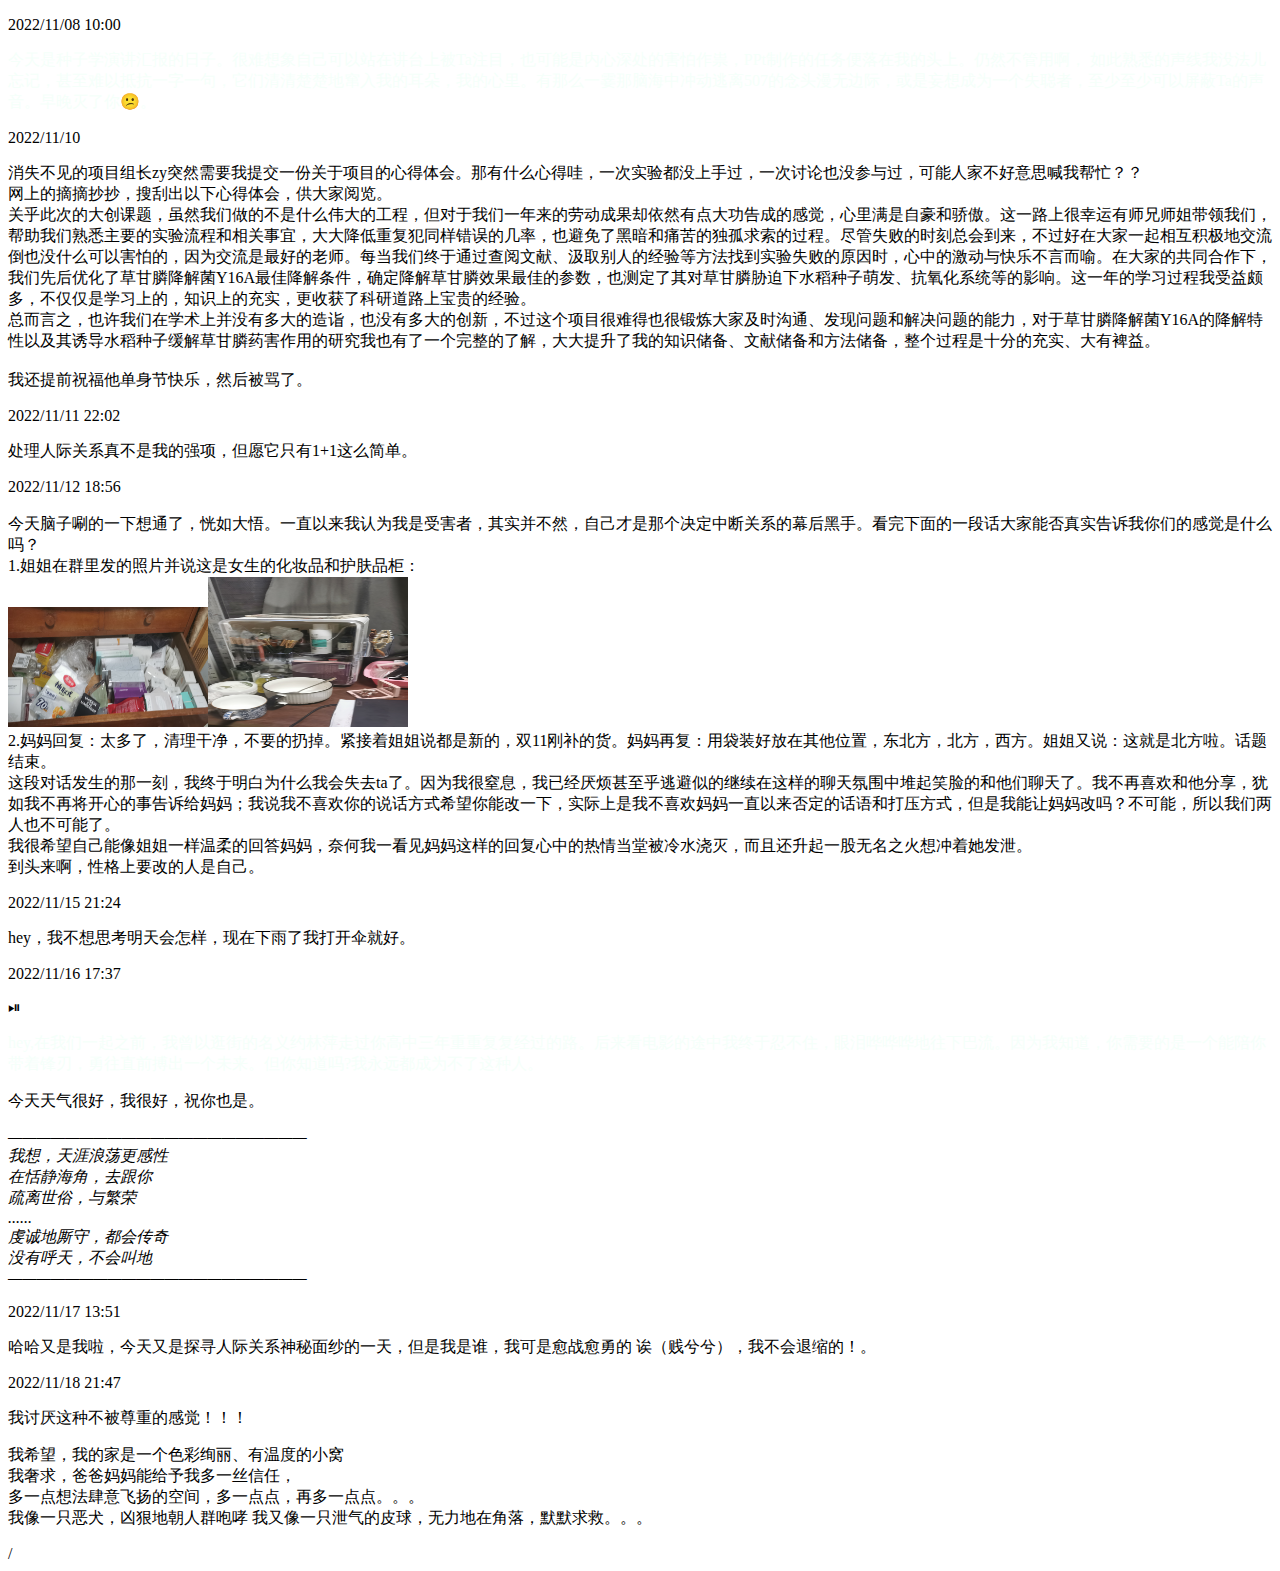
<file: index.html>
<!DOCTYPE html>
<html>
    <head>
        <meta charset="UTF-8">
        <title>世另我</title>
       
    </head>
    <div class="diary">
        <div class="text">
            <p>2022/11/08 10:00 </p>
            <p style="color:#f5fffa">今天是种子学演讲汇报的日子。很难想象自己可以站在讲台上被Ta注目，也可能是内心深处的害怕作祟，PPt制作的任务便落在我的头上。仍然不管用啊，
            如此熟悉的声线我没法儿忘记，甚至难以抵抗一字一句，它们清清楚楚地窜入我的耳朵，我的心里。有那么一霎那脑海中冲动逃离507的念头漫无边际，或是妄想成为一个失聪者，至少至少可以屏蔽Ta的声音。早晚灭了你😕。</p>
        </div>
        <div class="text">
            <p>2022/11/10</p>
            <p>消失不见的项目组长zy突然需要我提交一份关于项目的心得体会。那有什么心得哇，一次实验都没上手过，一次讨论也没参与过，可能人家不好意思喊我帮忙？？<br>网上的摘摘抄抄，搜刮出以下心得体会，供大家阅览。<br>关乎此次的大创课题，虽然我们做的不是什么伟大的工程，但对于我们一年来的劳动成果却依然有点大功告成的感觉，心里满是自豪和骄傲。这一路上很幸运有师兄师姐带领我们，帮助我们熟悉主要的实验流程和相关事宜，大大降低重复犯同样错误的几率，也避免了黑暗和痛苦的独孤求索的过程。尽管失败的时刻总会到来，不过好在大家一起相互积极地交流倒也没什么可以害怕的，因为交流是最好的老师。每当我们终于通过查阅文献、汲取别人的经验等方法找到实验失败的原因时，心中的激动与快乐不言而喻。在大家的共同合作下，我们先后优化了草甘膦降解菌Y16A最佳降解条件，确定降解草甘膦效果最佳的参数，也测定了其对草甘膦胁迫下水稻种子萌发、抗氧化系统等的影响。这一年的学习过程我受益颇多，不仅仅是学习上的，知识上的充实，更收获了科研道路上宝贵的经验。<br>总而言之，也许我们在学术上并没有多大的造诣，也没有多大的创新，不过这个项目很难得也很锻炼大家及时沟通、发现问题和解决问题的能力，对于草甘膦降解菌Y16A的降解特性以及其诱导水稻种子缓解草甘膦药害作用的研究我也有了一个完整的了解，大大提升了我的知识储备、文献储备和方法储备，整个过程是十分的充实、大有裨益。<br></br>我还提前祝福他单身节快乐，然后被骂了。</p>
        </div>
        <div class="text">
            <p>2022/11/11 22:02</p>
            <p>处理人际关系真不是我的强项，但愿它只有1+1这么简单。</p>
        </div>
        <div class="text">
            <p>2022/11/12 18:56<br></br>
                今天脑子唰的一下想通了，恍如大悟。一直以来我认为我是受害者，其实并不然，自己才是那个决定中断关系的幕后黑手。看完下面的一段话大家能否真实告诉我你们的感觉是什么吗？<br>
                1.姐姐在群里发的照片并说这是女生的化妆品和护肤品柜：<br><img src="images/photo1.jpg" width="200px" height="120px"><img src="images/photo2.jpg" width="200px" height="150px"><br>
                2.妈妈回复：太多了，清理干净，不要的扔掉。紧接着姐姐说都是新的，双11刚补的货。妈妈再复：用袋装好放在其他位置，东北方，北方，西方。姐姐又说：这就是北方啦。话题结束。<br>
                这段对话发生的那一刻，我终于明白为什么我会失去ta了。因为我很窒息，我已经厌烦甚至乎逃避似的继续在这样的聊天氛围中堆起笑脸的和他们聊天了。我不再喜欢和他分享，犹如我不再将开心的事告诉给妈妈；我说我不喜欢你的说话方式希望你能改一下，实际上是我不喜欢妈妈一直以来否定的话语和打压方式，但是我能让妈妈改吗？不可能，所以我们两人也不可能了。<br>
                我很希望自己能像姐姐一样温柔的回答妈妈，奈何我一看见妈妈这样的回复心中的热情当堂被冷水浇灭，而且还升起一股无名之火想冲着她发泄。<br>到头来啊，性格上要改的人是自己。
            </p>
        </div>
        <div class="text">
            <p>2022/11/15 21:24</p>
            <p>hey，我不想思考明天会怎样，现在下雨了我打开伞就好。</p>
        </div>
        <div class="text">
            <p>2022/11/16 17:37</p>       
                <audio id="music" src="music/Mr. - 小传奇.mp3"></audio> 
                <p style="cursor:pointer" onclick="clickA()">&#x23EF</p>         
            <p style="color: #f5fffa">hey,在我们一起之前，我曾以逛街的名义约林萍走过你高中三年重重复复经过的路。后来看电影的途中我终于忍不住，眼泪哗哗哗地往下巴流。因为我知道，你需要的是一个能陪你带着锋刃，勇往直前搏出一个未来。但你知道吗?我永远都成为不了这种人。</p>
            <p>今天天气很好，我很好，祝你也是。</p>
            <em>—————————————————————<br>
            我想，天涯浪荡更感性<br>
            在恬静海角，去跟你<br>
            疏离世俗，与繁荣<br>......<br>虔诚地厮守，都会传奇<br>没有呼天，不会叫地<br>—————————————————————</em>
        </div>
        <div class="text">
            <p>2022/11/17 13:51</p>
            <p>哈哈又是我啦，今天又是探寻人际关系神秘面纱的一天，但是我是谁，我可是愈战愈勇的  诶（贱兮兮），我不会退缩的！。</p>
        </div>
        <div class="text">
            <p>2022/11/18 21:47</p>
            <p>我讨厌这种不被尊重的感觉！！！</p>
            <p>我希望，我的家是一个色彩绚丽、有温度的小窝<br>
               我奢求，爸爸妈妈能给予我多一丝信任，<br> 
               多一点想法肆意飞扬的空间，多一点点，再多一点点。。。<br>
               我像一只恶犬，凶狠地朝人群咆哮
               我又像一只泄气的皮球，无力地在角落，默默求救。。。
            </p>
            
        </div>
    </div>
    <script type="text/javascript" src="scripts/mr.js"></script>/
    </html>
</file>
